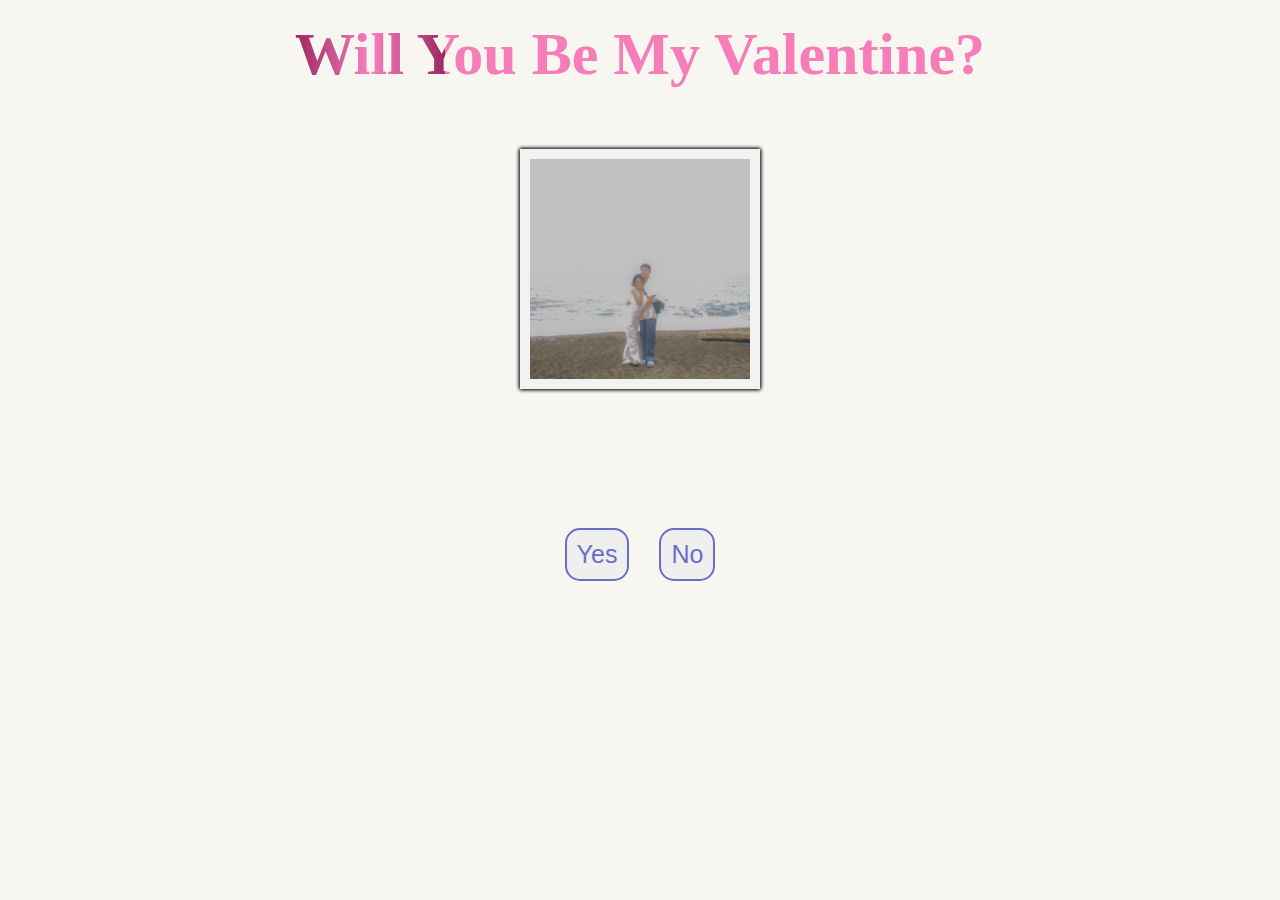
<file: index.html>
<!DOCTYPE html>
<html lang="en">
<head>
  <meta charset="UTF-8">
  <meta name="viewport" content="width=device-width, initial-scale=1.0">
  <title>My love</title>
  <link rel="stylesheet" href="style.css">
</head>
<body>

  <div class="page">

    <div id="hedlinecontainer">
      <div id="shine">Will You Be My Valentine?</div>
    </div>

    <div class="gallery">
      <img src="image/fabie1.jpg" alt="my fabie">
      <img src="image/IMG20240426174745.jpg" alt="my girl">
      <img src="image/IMG20240514133315.jpg" alt="my baby">
      <img src="image/Screenshot 2025-09-26 211420.png" alt="my love">
      <img src="image/IMG_9994.jpg" alt="my woman">
    </div>

    <div class="buttons">
      <button onclick="toPage1()">Yes</button>
      <button id="noBtn">No</button>
    </div>


  </div>

 <script>
  function toPage1() {
    window.location.href = "main.html";
  }

  const noBtn = document.getElementById("noBtn");
  const buttons = document.querySelector(".buttons");
  let escaped = false;

  noBtn.addEventListener("click", () => {
    if (!escaped) {
      noBtn.style.position = "absolute";
      escaped = true;
    }

    const area = buttons.getBoundingClientRect();
    const btn = noBtn.getBoundingClientRect();
    const padding = 10;

    const maxX = area.width - btn.width - padding;
    const maxY = area.height - btn.height - padding;

    const x = Math.random() * maxX;
    const y = Math.random() * maxY;

    noBtn.style.left = `${x}px`;
    noBtn.style.top = `${y}px`;
  });
</script>



  <script>
    function toPage1() {
      window.location.href = "main.html";
    }
  </script>
</body>
</html>
</file>
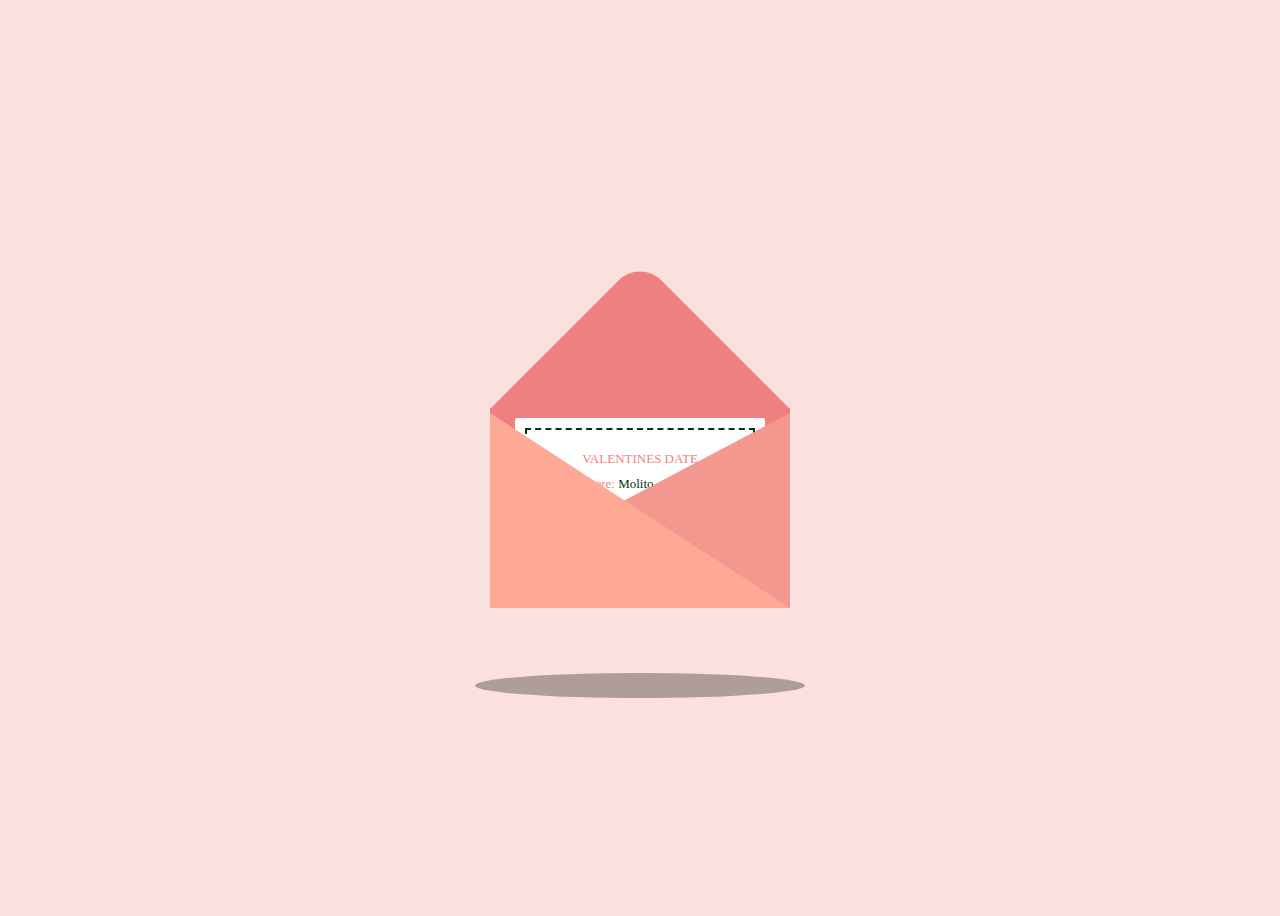
<file: main.html>
<!DOCTYPE html>
<html lang="en">
<head>
    <meta charset="UTF-8">
    <meta name="viewport" content="width=device-width, initial-scale=1.0">
    <title>Date is Set!</title>
    <link rel="stylesheet" href = "envelopestyle.css">
</head>

<body>
    <div class="container">
        <div class="valentines">
            <div class="envelope">
                <div class="card">
                    <div class="text">
                        <span style="color: #f08080">VALENTINES DATE</span> <br>
                        <span style="color: #f08080">Where:</span> Molito, Alabang <br>
                        <span style="color: #f08080">When:</span> February 10, 2025 <br>
                        <span style="color: #f08080">Time:</span> 11:00am <br>
                        <span style="color: #f08080">Attire:</span> Cream / White / Blue
                    </div>
                </div>
            </div>
            <div class="front"> </div>
        </div>
    </div>
</body>
</html>
</file>
<file: style.css>
.gallery {
  --d: 10s;
  display: grid;
  place-items: center;
  width: 220px;
  margin: 0; /* ✅ remove margin-left */
}


.gallery > img {
  grid-area: 1/1;
  width: 100%;
  aspect-ratio: 1;
  object-fit: cover;
  border: 10px solid #f2f2f2;
  box-shadow: 0 0 4px #0007;
  z-index: 2;
  animation: slide var(--d) infinite, z-order var(--d) infinite steps(1);
}

.gallery img:last-child {
  animation-name: slide, z-order-last;
}

.gallery > img:nth-child(1) {
  animation-delay: calc(0*var(--d));
  --r: 16deg;
}

.gallery > img:nth-child(2) {
  animation-delay: calc(-0.2*var(--d));
  --r: -1deg;
}

.gallery > img:nth-child(3) {
  animation-delay: calc(-0.4*var(--d));
  --r: -19deg;
}

.gallery > img:nth-child(4) {
  animation-delay: calc(-0.6*var(--d));
  --r: 6deg;
}

.gallery > img:nth-child(5) {
  animation-delay: calc(-0.8*var(--d));
  --r: -8deg;
}

@keyframes slide {
  10% {
    transform: translateX(120%) rotate(var(--r));
  }
  0%, 100%, 20% {
    transform: translateX(0%) rotate(var(--r));
  }
}

@keyframes z-order {
  10%, 20% {
    z-index: 1;
  }
  80% {
    z-index: 2;
  }
}

@keyframes z-order-last {
  10%, 20% {
    z-index: 1;
  }
  90% {
    z-index: 2;
  }
}

body {
  margin: 0;
  min-height: 100vh;
  display: grid;
  place-content: center;
  background: #f8f6f1;
  overflow: hidden;
}

#hedlinecontainer {
  display: flex;
  justify-content: center;
  align-items: center;
  margin-top: 20px;
  margin-bottom: 60px;
}

#shine {
  font-size: 60px;
  font-weight: bold;
  color: rgba(255, 0, 102, 0.3);
  z-index: 10;
  background: -webkit-gradient(linear, left top, right top, from(#222), to(#222), color-stop(0.5, #fff)) 0 0 no-repeat;
  -webkit-background-size: 150px;
  -webkit-background-clip: text;
  -webkit-animation-name: shine;
  -webkit-animation-duration: 3s; /* Adjust the duration as needed */
  -webkit-animation-iteration-count: infinite;
  text-shadow: 0 0px 0px rgba(233, 85, 189, 0.419);

}

@-webkit-keyframes shine {
  0%, 10% {
    background-position: -1000px;
  }
  20% {
    background-position: top left;
  }
  90% {
    background-position: top right;
  }
  100% {
    background-position: 1000px;
  }
}

@media only screen and (max-width: 600px) {
  #shine {
  font-size: 22px;
}
#hedlinecontainer {
  display: flex;
  justify-content: center;
  align-items: center;

  margin-bottom: 60px;
}

.gallery {
  --d: 10s;
  /* duration */
  display: grid;
  place-items: center; /* Center both horizontally and vertically */
  width: 150px;
  margin-left: 60px;
}
}

/*button page 1*/
button {
  font-family: Arial, Helvetica, sans-serif;
  font-size: 25px;
  padding: 10px;
  margin-top: 60px;
  margin-left: 0; /* ✅ remove margin-left */
  color: #696FC7;
  border-radius: 15px;
  border: 2px solid #696FC7;
  transition: 0.3s ease;
}


 button:hover {
  transform: scale3d(1.03);
  background-color: #A7AAE1;
  box-shadow: 0 0 25px #696FC7;
}

.page {
  display: flex;
  flex-direction: column;
  align-items: center;
}

/*buttons div*/
.buttons {
  display: flex;
  gap: 30px;
  margin-top: 60px;
  position: relative; /* ✅ movement boundary */
  width: 300px;
  height: 150px;      /* ✅ IMPORTANT */
  justify-content: center;
  align-items: center;
}


/* default state */
#noBtn {
  position: relative; /* stays in flex at first */
}

.page {
  display: flex;
  flex-direction: column;
  align-items: center;
  position: relative;
  min-height: 100vh; /* ✅ THIS FIXES IT */
}
</file>
<file: envelopestyle.css>
body {
    display: grid;
    place-items: center;
    min-height: 100vh;
    background: #fae1dd;
}

.container {
    position: relative;
}

.valentines {
    position: relative;
    top: 50px;
    cursor: pointer;
    animation: up 3s linear infinite;
}

.envelope {
    position: relative;
    width: 300px;
    height: 200px;
    background: #f08080;
    display: grid;
    place-items: center;
}

.envelope::before {
    content: '';
    position:absolute;
    width: 212px;
    height: 212px;
    background-color: #f08080;
    transform: rotate(45deg);
    top: -105px;
    left: 44px;
    border-radius: 30px 0 0 0;
}

.front {
    position: absolute;
    border-right: 180px solid #f4978e;
    border-top: 95px solid transparent;
    border-bottom: 100px solid transparent;
    left: 120px;
    top: 5px;
    width: 0;
    height: 0;
    z-index: 10;
}

.front::before {
    position: absolute;
    content: '';
    border-left: 300px solid #fda996;
    border-top: 195px solid transparent;
    left: -120px;
    top: -95px;
}

.card {
    position: relative;
    width: 250px;
    height: 180px;
    background: #fff;
    border-radius: 2px;
    display: grid;
    place-items: center;
    transition: 1s;
}

.card::before {
    content: '';
    position: absolute;
    top: 10px;
    left: 10px;
    right: 10px;
    bottom: 10px;
    border: 2px solid #003409;
    border-style: dashed;
}

.valentines:hover .card {
    transform: translateY(-100px);
}

.card .text {
    font-size: 13px;
    text-align: center;
    line-height: 25px;
    color: #003409;
}

@keyframes up {
    0%, 100% {
        transform: translateY(0);
    }
    50% {
        transform: translateY(-30px);
    }
}

.valentines::before {
    content: '';
    position: absolute;
    width: 330px;
    height: 25px;
    border-radius: 50%;
    background: rgba(0, 0, 0, 0.3);
    top: 265px;
    left: -15px;
    animation: scale 3s linear infinite;
}

@keyframes scale {
    0%, 100% {
        transform: scaleX(1);
    }
    50% {
        transform: scaleX(.85);
    }
}
</file>
